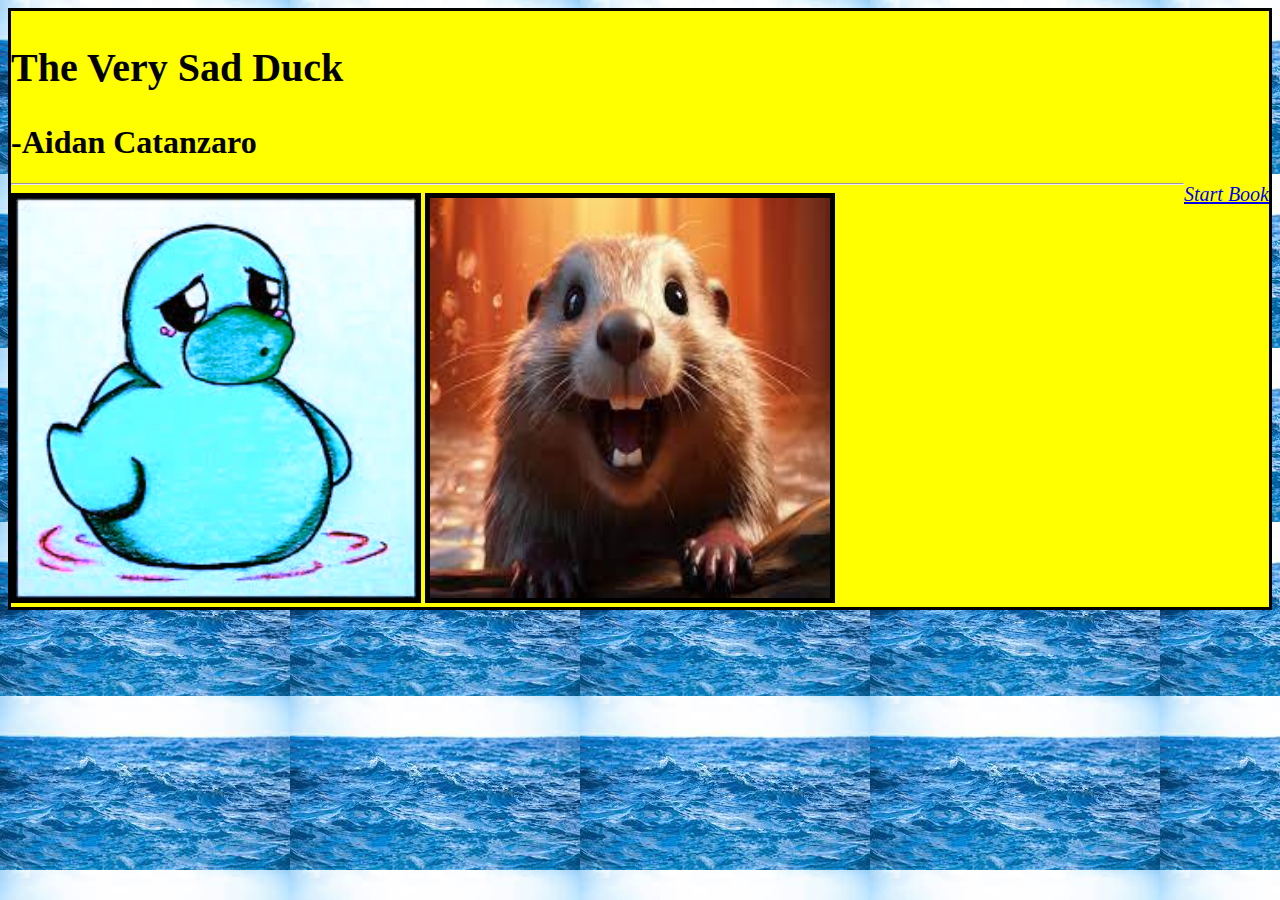
<file: index.html>
<!DOCTYPE html>
<html>
	<head>
		<title>The Very Sad Duck</title>
		<link rel="stylesheet" type="text/css" href="style.css">
	</head>

	<body>
		<header>
		    <h2>
		        The Very Sad Duck
		    </h2>
		    <h1> -Aidan Catanzaro</h1>
		    <a href="page2.html" > Start Book </a>
		    <hr>
		    
		    <footer>
		      <img  class="hue-150" src="[data-uri]">
              <img src="[data-uri]">
            </footer>
		</header>
	</body>
</html>
</file>
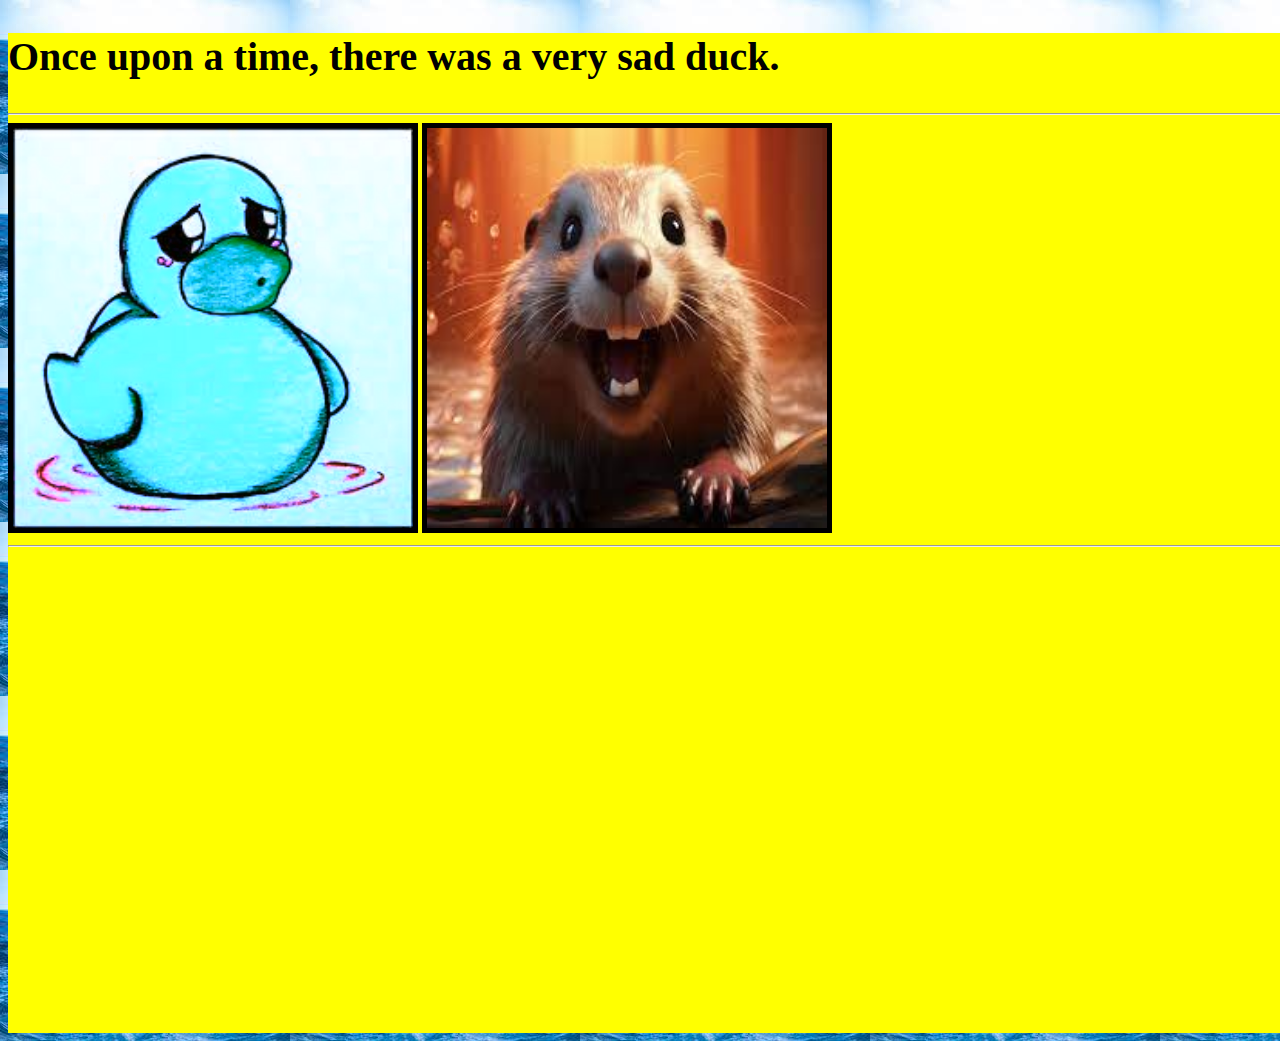
<file: page2.html>
<!DOCTYPE html>
<html>
	<head>
		<title>The Very Sad Duck</title>
		<link rel="stylesheet" type="text/css" href="style.css">
	</head>

	<body>

		<main>    
		    <h2>
		        Once upon a time, there was a very sad duck.
		        
		    </h2>
		    <hr>
		    <img  class="hue-150" src="[data-uri]">
            <img src="[data-uri]">
            <hr>
            <footer>
            <a href="page3.html" > Turn Page </a>
            </footer> 
		</main>    
	</body>
</html>
</file>
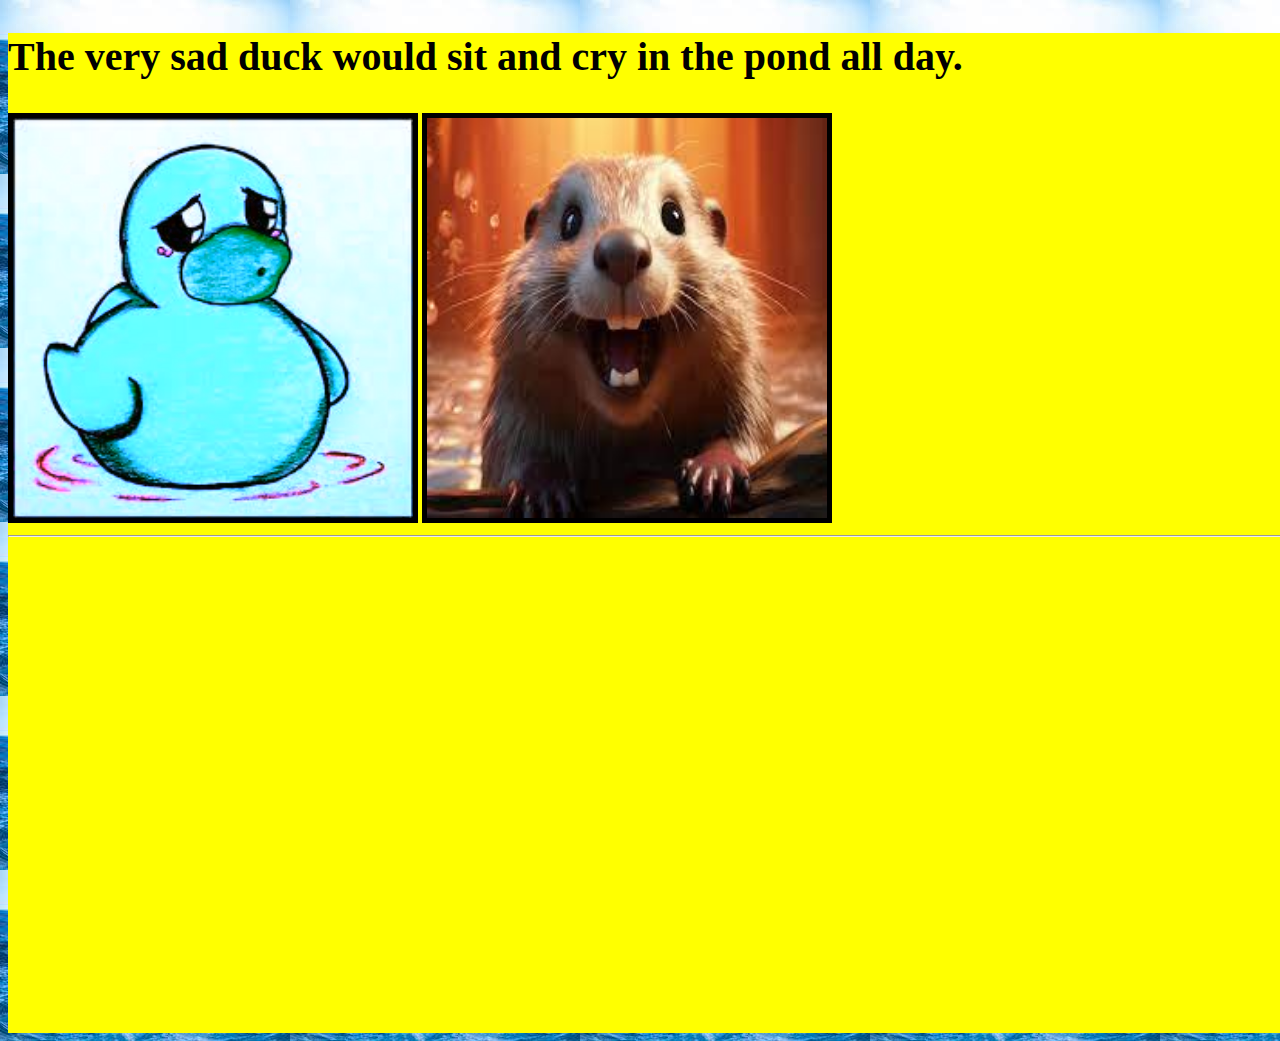
<file: page3.html>
<!DOCTYPE html>
<html>
	<head>
		<title>The Very Sad Duck</title>
		<link rel="stylesheet" type="text/css" href="style.css">
	</head>

	<body>

		<main>    
		    <h2>
                The very sad duck would sit and cry in the pond all day.
		    </h2>
		    <img  class="hue-150" src="[data-uri]">
            <img src="[data-uri]">
            <hr>
            <footer>
            <a href="page4.html" > Turn Page </a>
            </footer> 
		</main> 
		</main>    
	</body>
</html>
</file>
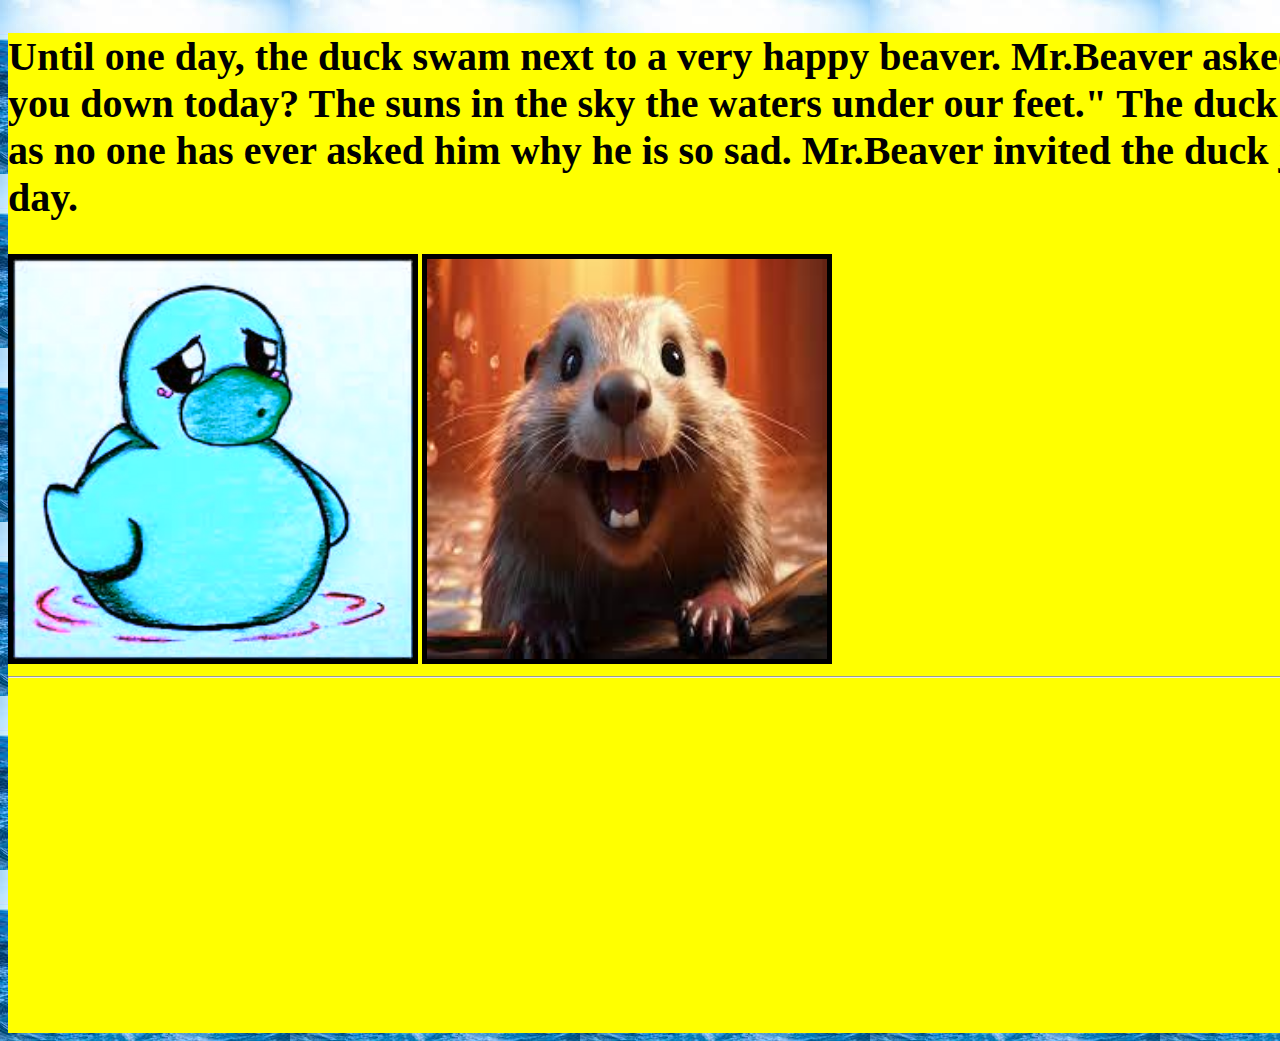
<file: page4.html>
<!DOCTYPE html>
<html>
	<head>
		<title>The Very Sad Duck</title>
		<link rel="stylesheet" type="text/css" href="style.css">
	</head>

	<body>

		<main>    
		    <h2>
                Until one day, the duck swam next to a very happy beaver. 
                Mr.Beaver asked the duck "Whats got you down today? 
                The suns in the sky the waters under our feet."
                The duck didn't know what to say as no one has ever asked 
                him why he is so sad. Mr.Beaver invited the duck join him
                throughout his day.
		    </h2>
		    <img  class="hue-150" src="[data-uri]">
            <img src="[data-uri]">
            <hr>
            <footer>
            <a href="page5.html" > Turn Page </a>
            </footer> 
		</main> 
		</main>    
	</body>
</html>
</file>
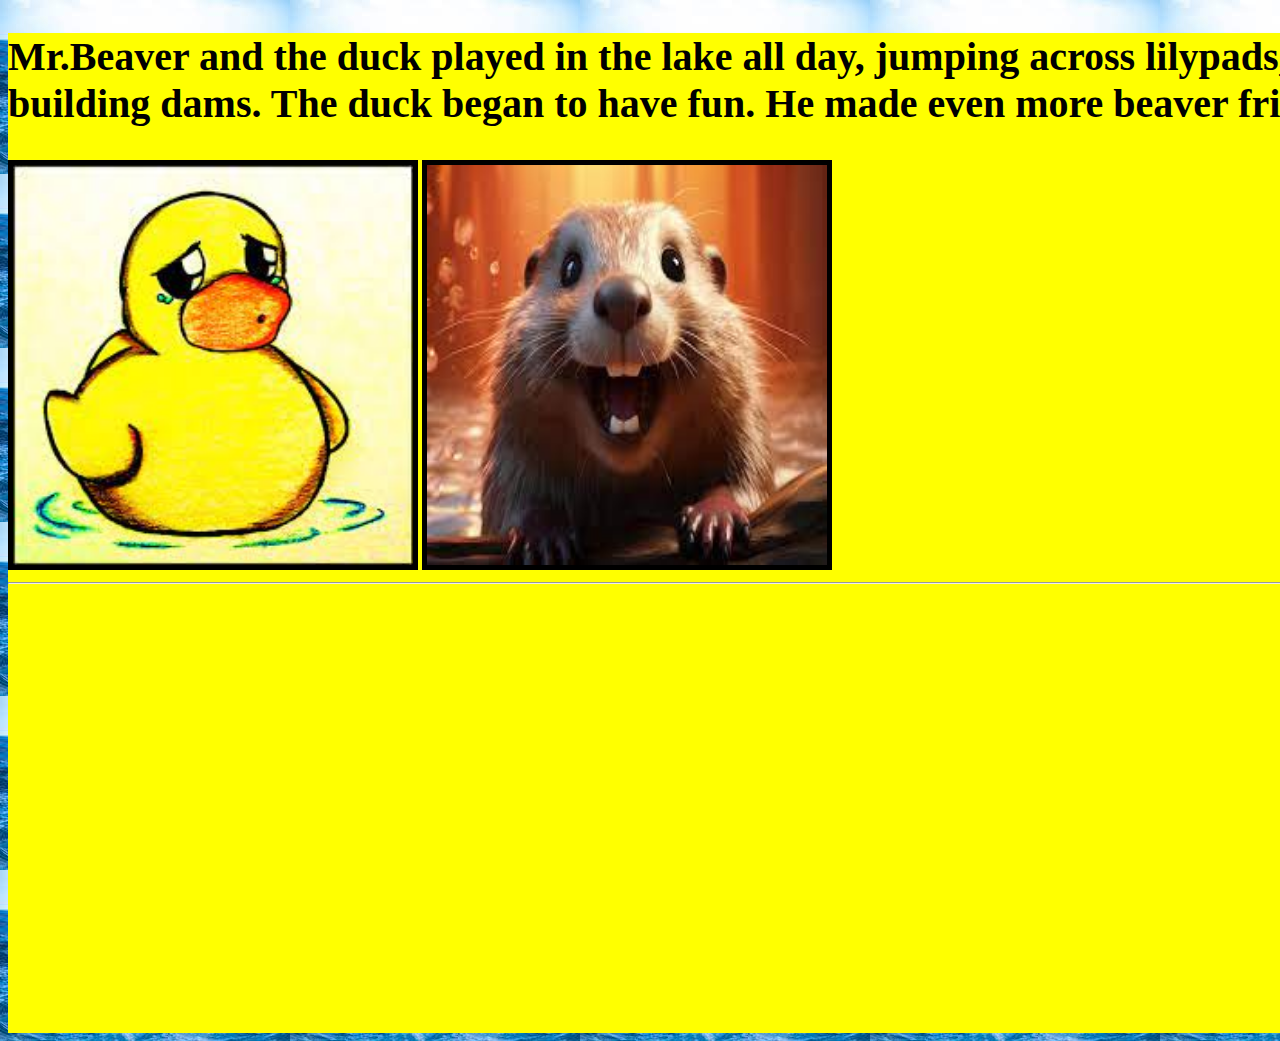
<file: page5.html>
<!DOCTYPE html>
<html>
	<head>
		<title>The Very Sad Duck</title>
		<link rel="stylesheet" type="text/css" href="style.css">
	</head>

	<body>

		<main>    
		    <h2>
                Mr.Beaver and the duck played in the lake all day, jumping across
                lilypads, splashing water and building dams. The duck began to have fun.
                He made even more beaver friends.
		    </h2>
		    <img class="hue"src="[data-uri]">
            <img src="[data-uri]">
            <hr>
            <footer>
            <a href="page6.html" > Turn Page </a>
            </footer> 
		</main> 
		</main>    
	</body>
</html>
</file>
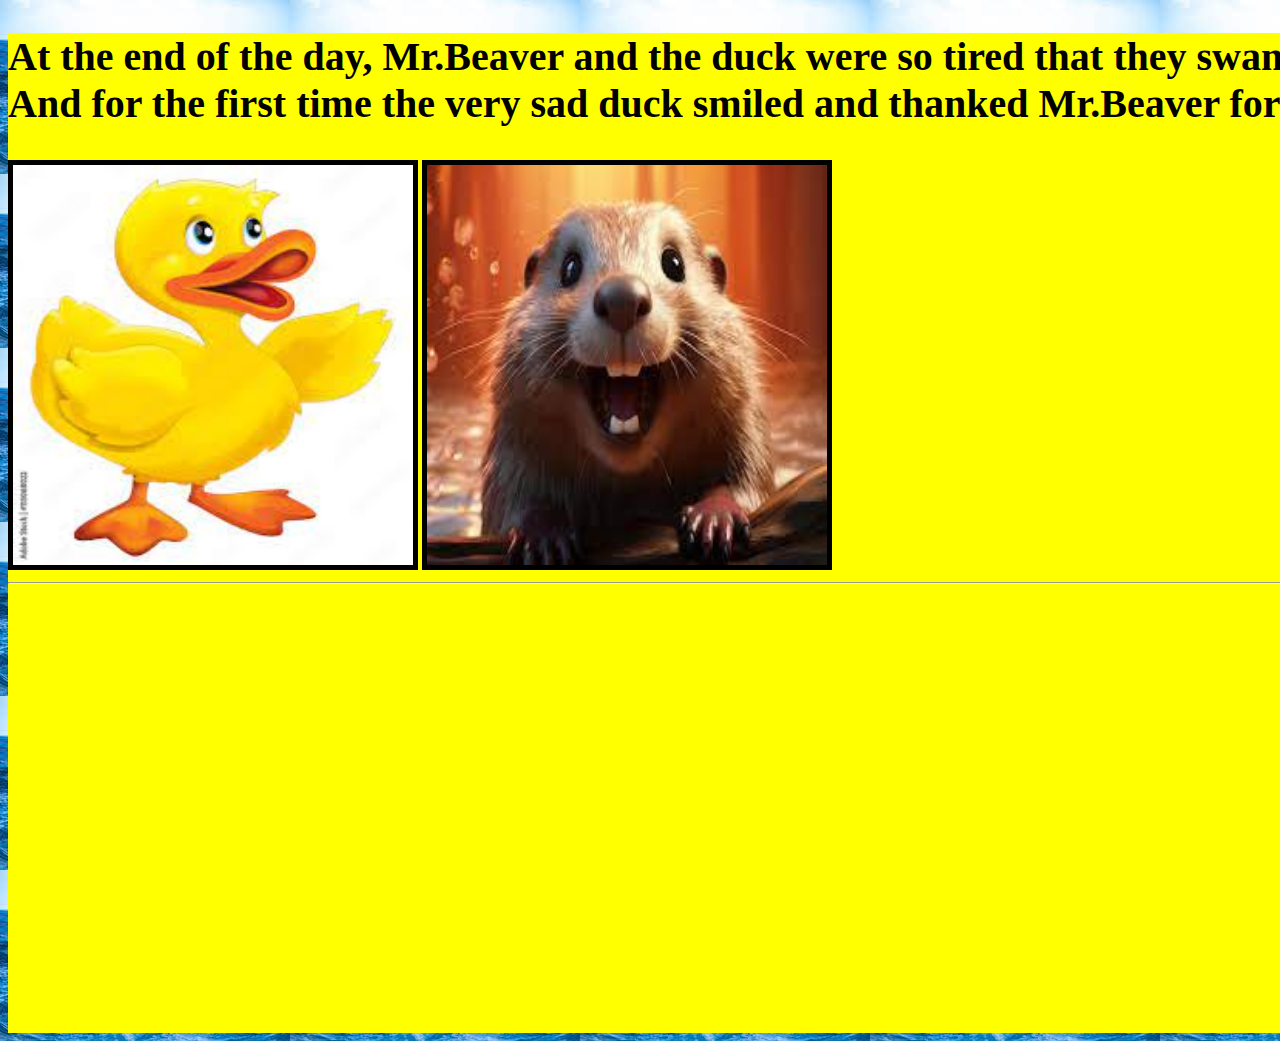
<file: page6.html>
<!DOCTYPE html>
<html>
	<head>
		<title>The Very Sad Duck</title>
		<link rel="stylesheet" type="text/css" href="style.css">
	</head>

	<body>

		<main>    
		    <h2>
                At the end of the day, Mr.Beaver and the duck were so tired that they swam
                to Mr.Beaver's house. And for the first time the very sad duck smiled and thanked
                Mr.Beaver for such a good day.
		    </h2>
		    <img src="[data-uri]">
            <img src="[data-uri]">
            <hr>
            <footer>
            <a href="page7.html" > Turn Page </a>
            </footer> 
		</main> 
		</main>    
	</body>
</html>
</file>
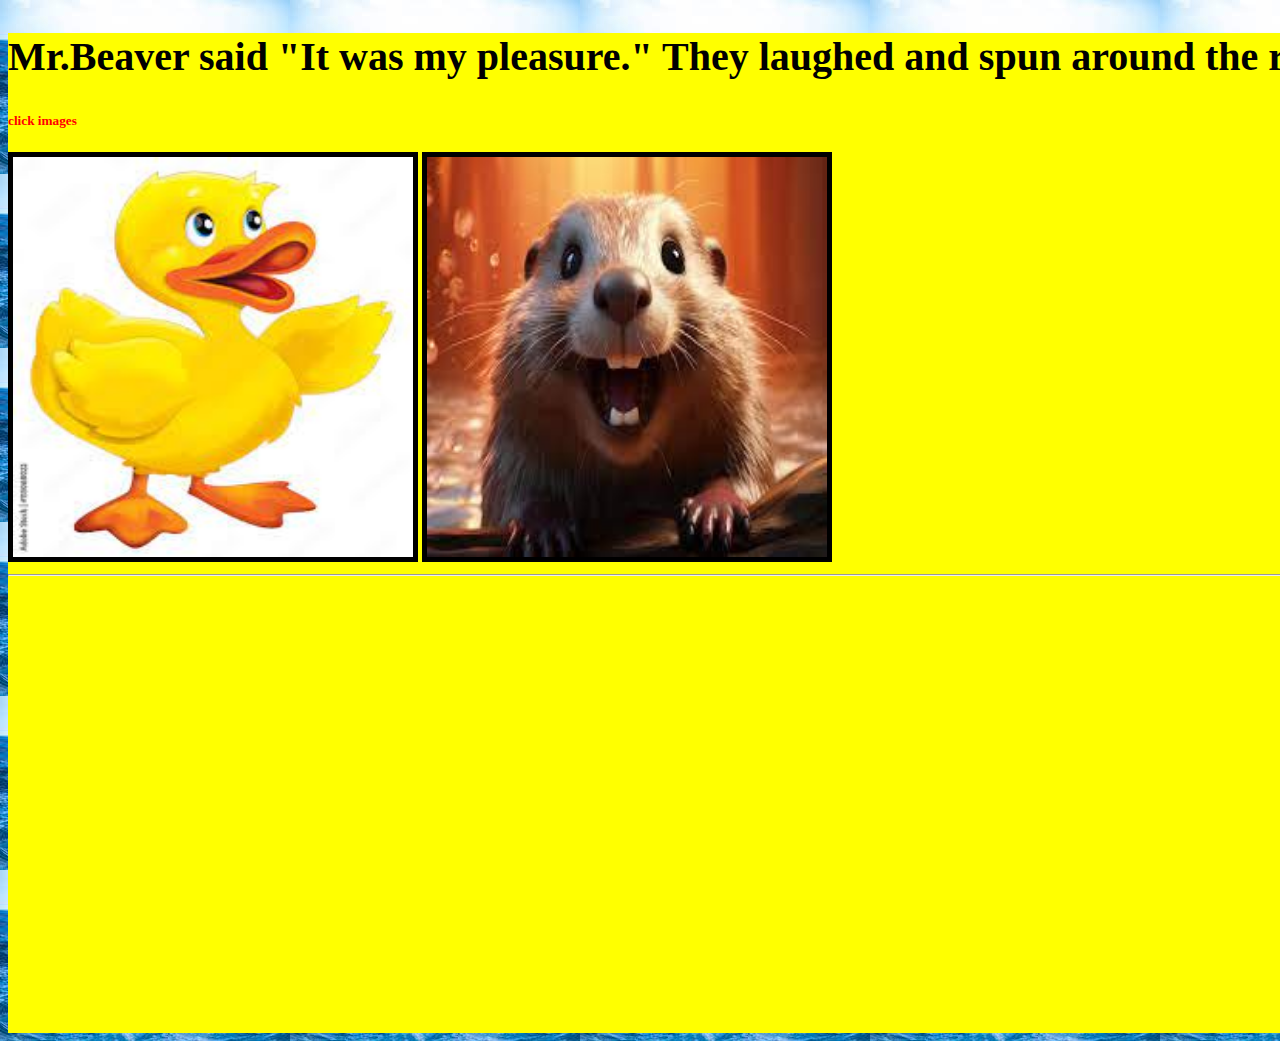
<file: page7.html>
<!DOCTYPE html>
<html>
	<head>
		<title>The Very Sad Duck</title>
		<link rel="stylesheet" type="text/css" href="style.css">
	</head>

	<body>

		<main>    
		    <h2>
                Mr.Beaver said "It was my pleasure." They laughed and spun around the room. 
		    </h2>
		    <h5>click images</h5>
		    <img class="spin" class="filtered-image" src="[data-uri]">
            <img class="spin" class="filtered-image" src="[data-uri]">
            <hr>
            <footer>
            <a href="index.html" > Read again </a>
            </footer> 
		</main> 
		</main>    
	</body>
</html>
</file>
<file: style.css>
<a href="jobinfo.html" >  Job Info </a>
<a href="index.html" > Index </a>

h1 {
    font-family: Georgia;
    font-size: 100px;
}
h2 {
    font-family:Georgia;
    font-size: 40px;
}
h5 {
    color:red;
}
body {
    background-image:url("[data-uri]")
}
a {
    font-size:20px;
    font-style:italic;
    float: right;
}
header {
    border-style: solid;
    background-color:yellow;
}
main {
    background-color:yellow;
    height:1000px;
    width: 1700px;
    min-height:600px;
}
footer {
    background-color:yellow;
}
img{
    width:400px;
    height:400px;
    border-style:solid;
    border-color:black;
    border-width:5px;
    transition: transform 1s;
    
}

img.hue-150 {
    filter: hue-rotate(150deg);
}
img.spin:active {
    transform: rotate(360deg);
    width: 1100px;
    height:1100px;
    
}

img.hue {
    animation: hueFilter 3s forwards;
}

@keyframes hueFilter {
    from {
        filter: hue-rotate(150deg);
    }
    
    to {
        filter: hue-rotate(0deg);
    }
}
</file>
